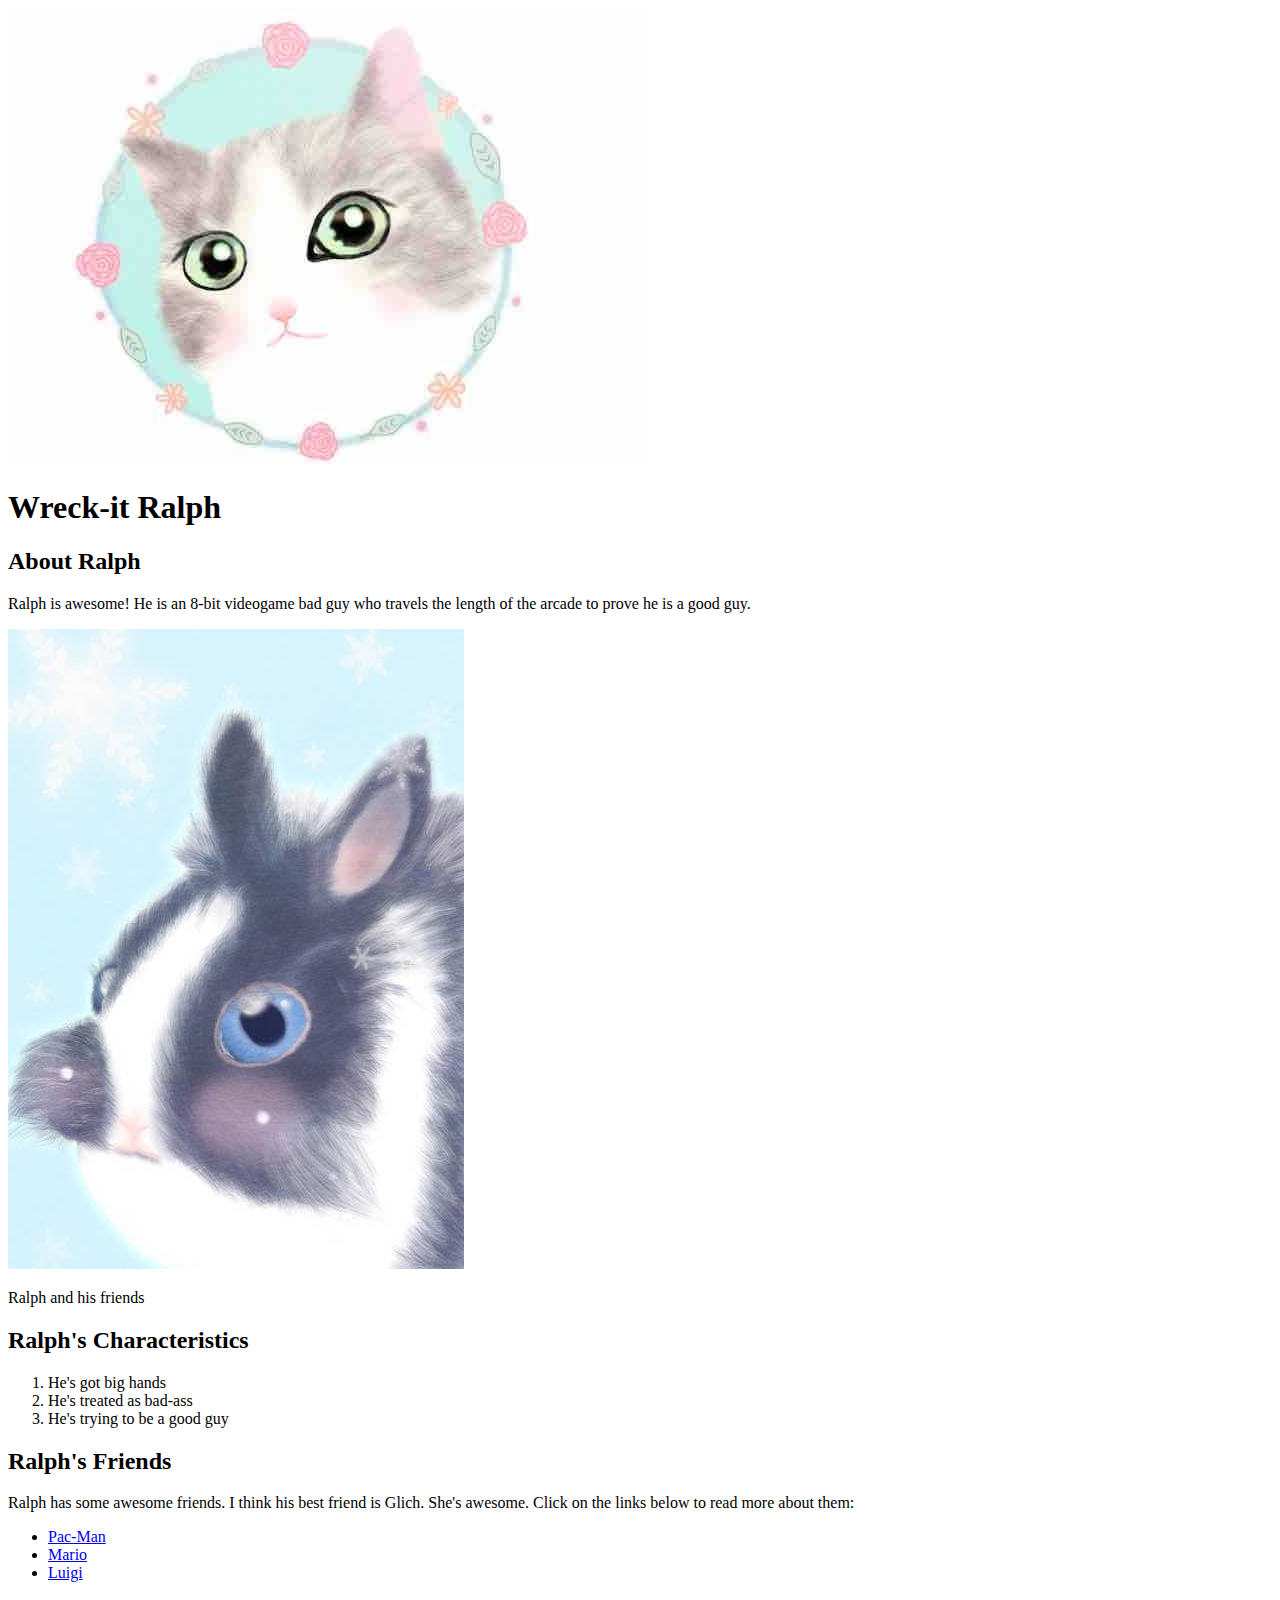
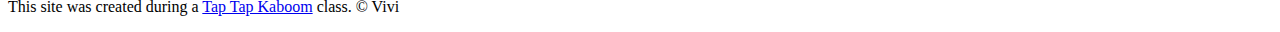
<file: index.html>
<!DOCTYPE html>
<html>
<head>
	<title>Wreck-it Ralph</title>
	<link rel="icon" href="img/cat.jpg">
</head>
<body>
	<!-- header element -->
	<header>
		<img src="img/cat.jpg">
		<h1>Wreck-it Ralph</h1>
	</header>

	<!-- main element -->
	<main>
		<h2>About Ralph</h2>
		<p>Ralph is awesome! He is an 8-bit videogame bad guy who travels the length of the arcade to prove he is a good guy.</p>
		<img src="img/rabbit.jpg">
		<p>Ralph and his friends</p>

		<!-- Characteristics -->
		<h2>Ralph's Characteristics</h2>
		<ol>
			<li>He's got big hands</li>
			<li>He's treated as bad-ass</li>
			<li>He's trying to be a good guy</li>
		</ol>

		<!-- Friends -->
		<h2>Ralph's Friends</h2>
		<p>Ralph has some awesome friends. I think his best friend is Glich. She's awesome. Click on the links below to read more about them:</p>
		<ul>
			<li><a target="blank" href="https://en.wikipedia.org/wiki/Pac-Man">Pac-Man</a></li>
			<li><a target="blank" href="https://en.wikipedia.org/wiki/Mario">Mario</a></li>
			<li><a target="blank" href="https://en.wikipedia.org/wiki/Luigi">Luigi</a></li>
		</ul>
	</main>

	<!-- Footer element -->
	<footer>
		<p>This site was created during a <a target="blank" href="https://taptapkaboom.com">Tap Tap Kaboom</a> class. &copy; Vivi</p>
	</footer>
</body>
</html>
</file>
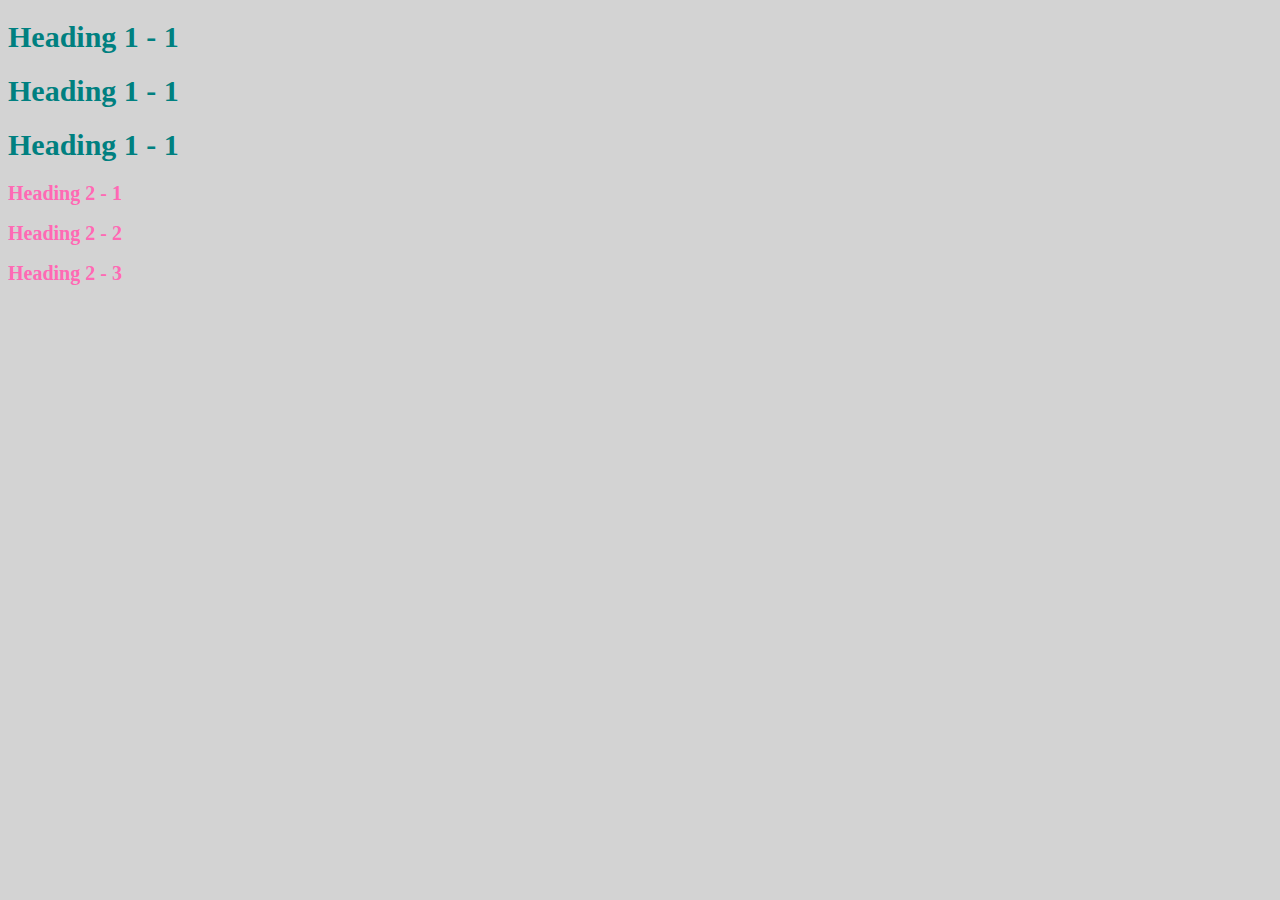
<file: style-test.html>
<!DOCTYPE html>
<html>
<head>
	<title>Style test</title>
	<link rel="stylesheet" type="text/css" href="css/test.css">
</head>
<body>

	<h1>Heading 1 - 1</h1>
	<h1>Heading 1 - 1</h1>
	<h1>Heading 1 - 1</h1>
	<h2 style="font-size: 20px; color: hotpink">Heading 2 - 1</h2>
	<h2 style="font-size: 20px; color: hotpink">Heading 2 - 2</h2>
	<h2 style="font-size: 20px; color: hotpink">Heading 2 - 3</h2>


</body>
</html>
</file>
<file: css/test.css>
body{
	background-color: lightgrey;
}
h1{
font-size: 30px;
color: teal;
}
</file>
